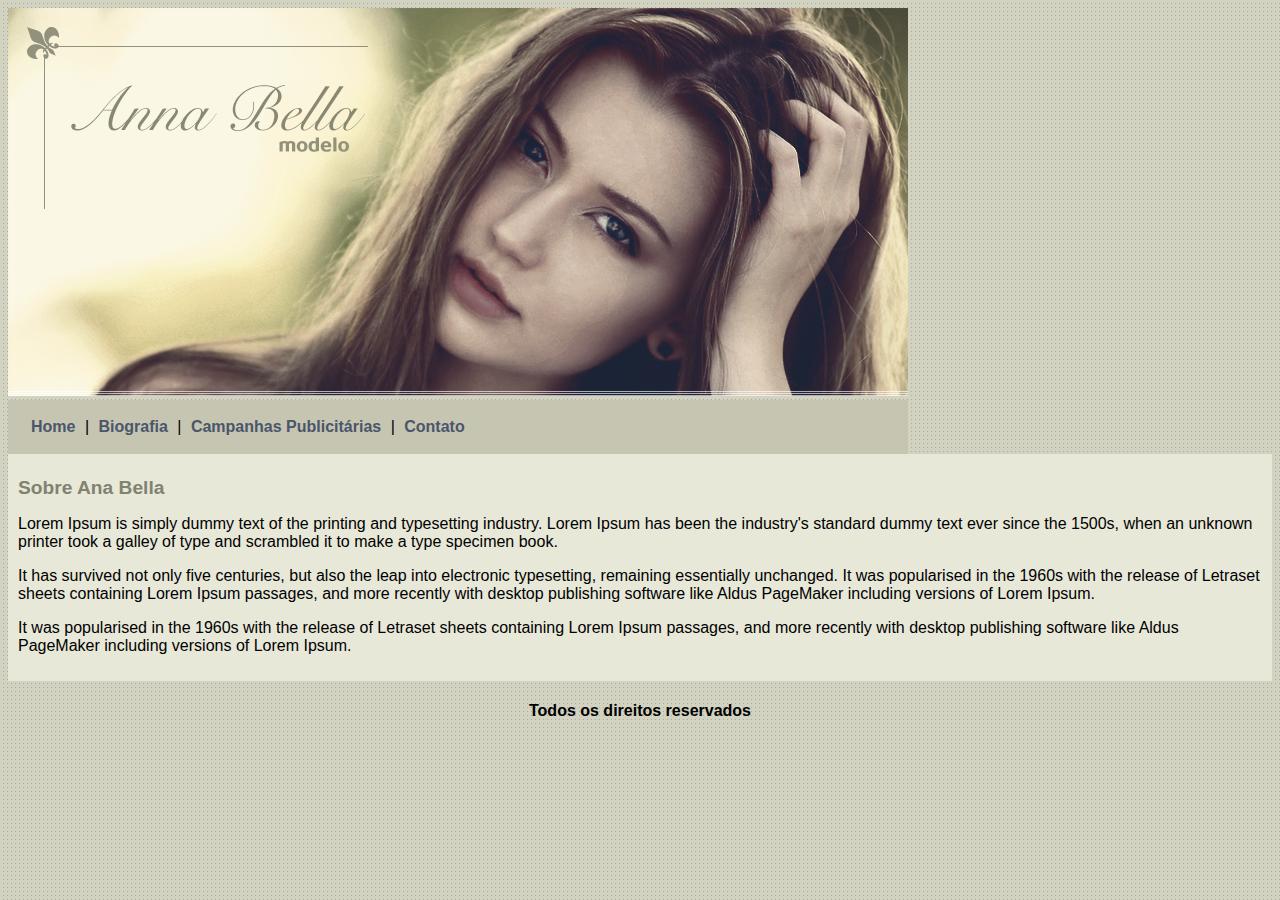
<file: index.html>
<!DOCTYPE html>
<html>
<head>
	<title> Ana Bella Oficial </title>
	<meta charset="utf-8">

	<link rel="stylesheet" type="text/css" href="estilo.css">

</head>

<body>
	
	<div id="principal">
		
		<img src="imagens/capa.png">

		<div id="menu">
			<a href="index.html">Home</a> |
			<a href="biografia.html">Biografia</a> |
			<a href="campanhas-publicitarias.html">Campanhas Publicitárias</a> |
			<a href="contato.html">Contato</a> 
		</div>

	</div>

	<div id="conteudo"><!-- início do conteudo-->
		<h1>
			Sobre Ana Bella
		</h1>

		<p>
			Lorem Ipsum is simply dummy text of the printing and typesetting industry. Lorem Ipsum has been the industry's standard dummy text ever since the 1500s, when an unknown printer took a galley of type and scrambled it to make a type specimen book.
		</p>

		<p>
			 It has survived not only five centuries, but also the leap into electronic typesetting, remaining essentially unchanged. It was popularised in the 1960s with the release of Letraset sheets containing Lorem Ipsum passages, and more recently with desktop publishing software like Aldus PageMaker including versions of Lorem Ipsum.
		</p>

		<p>
			It was popularised in the 1960s with the release of Letraset sheets containing Lorem Ipsum passages, and more recently with desktop publishing software like Aldus PageMaker including versions of Lorem Ipsum.
		</p>
		
	</div><!-- fim do conteudo-->

	<div id="rodape">
		<h4 class="centralizar">Todos os direitos reservados</h4>
		
	</div>
	

	</body>
</html>
</file>
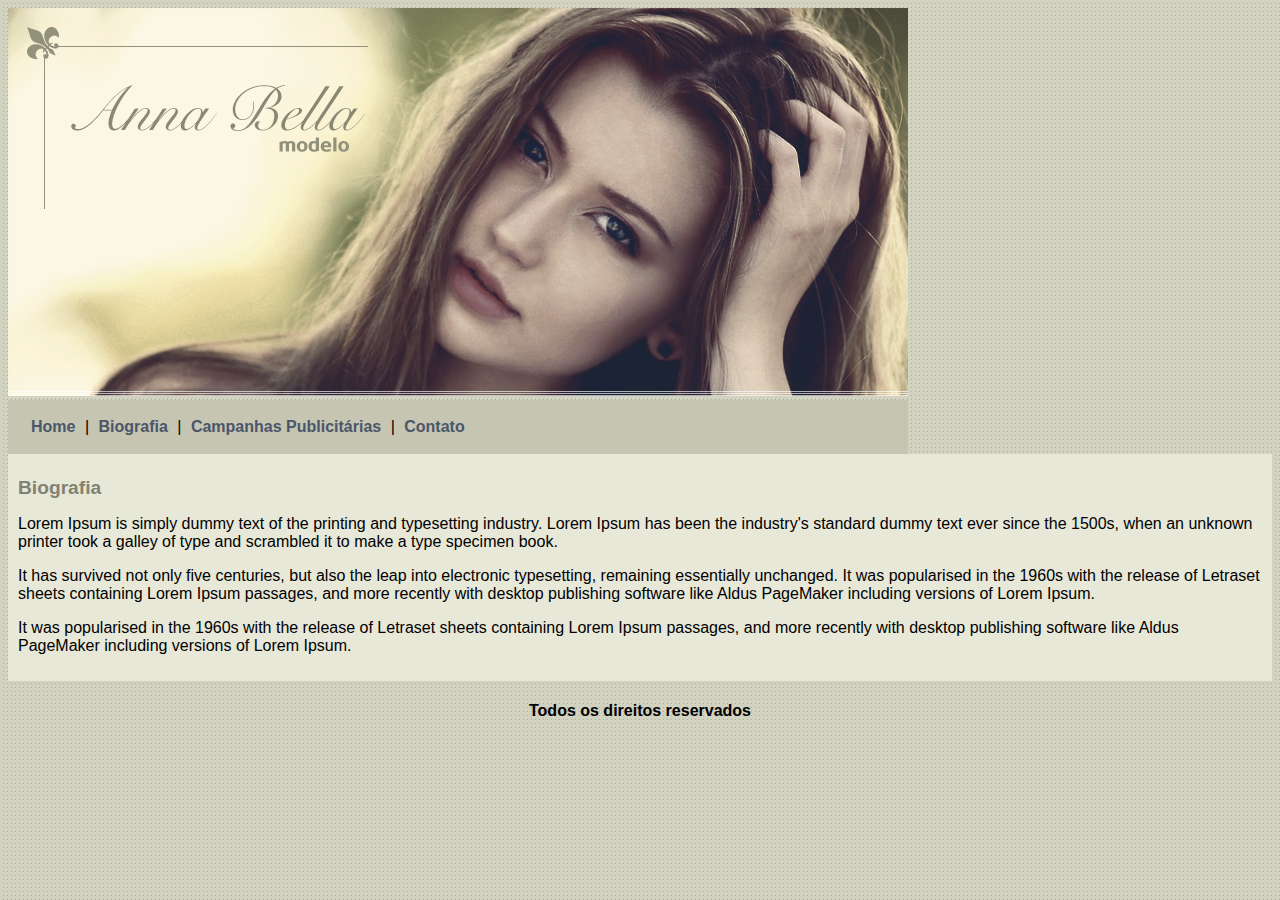
<file: biografia.html>
<!DOCTYPE html>
<html>
<head>
	<title> Ana Bella Biografia </title>
	<meta charset="utf-8">

	<link rel="stylesheet" type="text/css" href="estilo.css">

</head>

<body>
	
	<div id="principal">
		
		<img src="imagens/capa.png">

		<div id="menu">
			<a href="index.html">Home</a> |
			<a href="biografia.html">Biografia</a> |
			<a href="campanhas-publicitarias.html">Campanhas Publicitárias</a> |
			<a href="contato.html">Contato</a> 
		</div>

	</div>

	<div id="conteudo"><!-- início do conteudo-->
		<h1>
			Biografia
		</h1>

		<p>
			Lorem Ipsum is simply dummy text of the printing and typesetting industry. Lorem Ipsum has been the industry's standard dummy text ever since the 1500s, when an unknown printer took a galley of type and scrambled it to make a type specimen book.
		</p>

		<p>
			 It has survived not only five centuries, but also the leap into electronic typesetting, remaining essentially unchanged. It was popularised in the 1960s with the release of Letraset sheets containing Lorem Ipsum passages, and more recently with desktop publishing software like Aldus PageMaker including versions of Lorem Ipsum.
		</p>

		<p>
			It was popularised in the 1960s with the release of Letraset sheets containing Lorem Ipsum passages, and more recently with desktop publishing software like Aldus PageMaker including versions of Lorem Ipsum.
		</p>
		
	</div><!-- fim do conteudo-->

	<div id="rodape">
		<h4 class="centralizar">Todos os direitos reservados</h4>
		
	</div>
	

	</body>
</html>
</file>
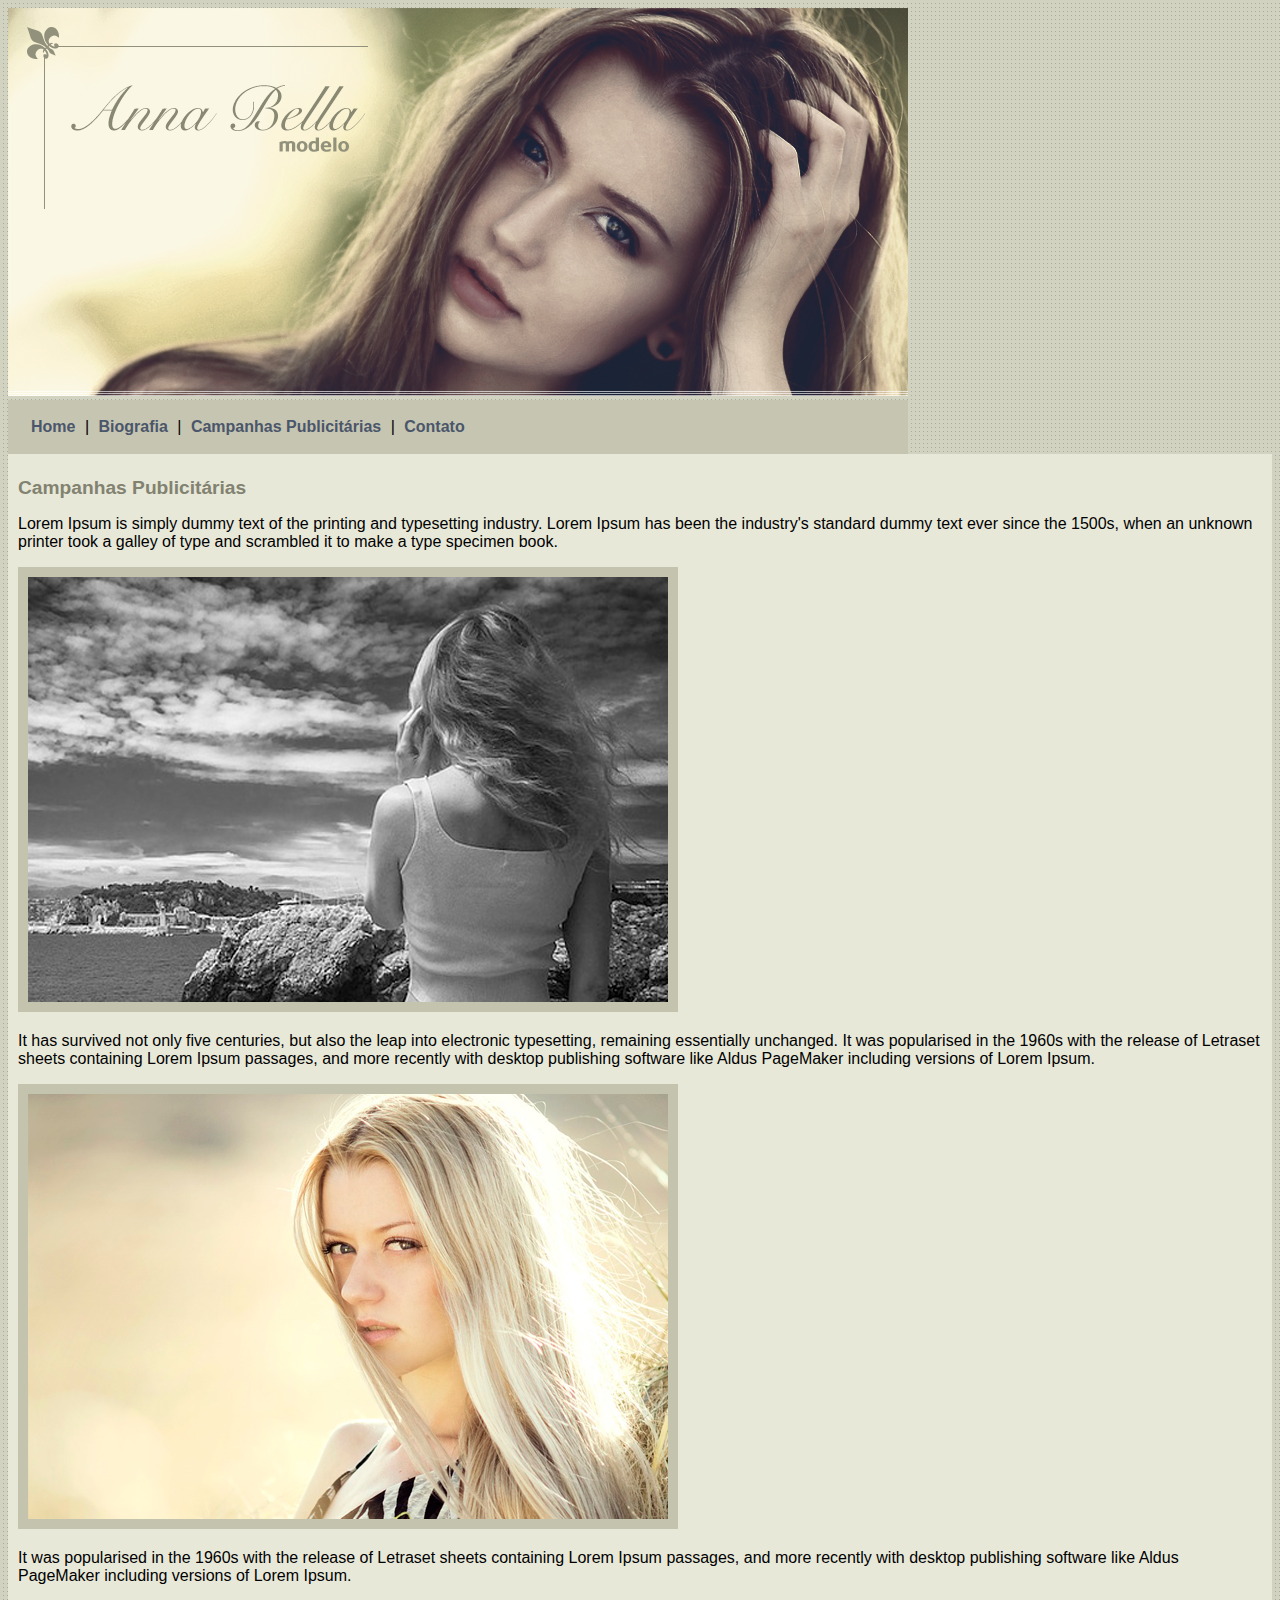
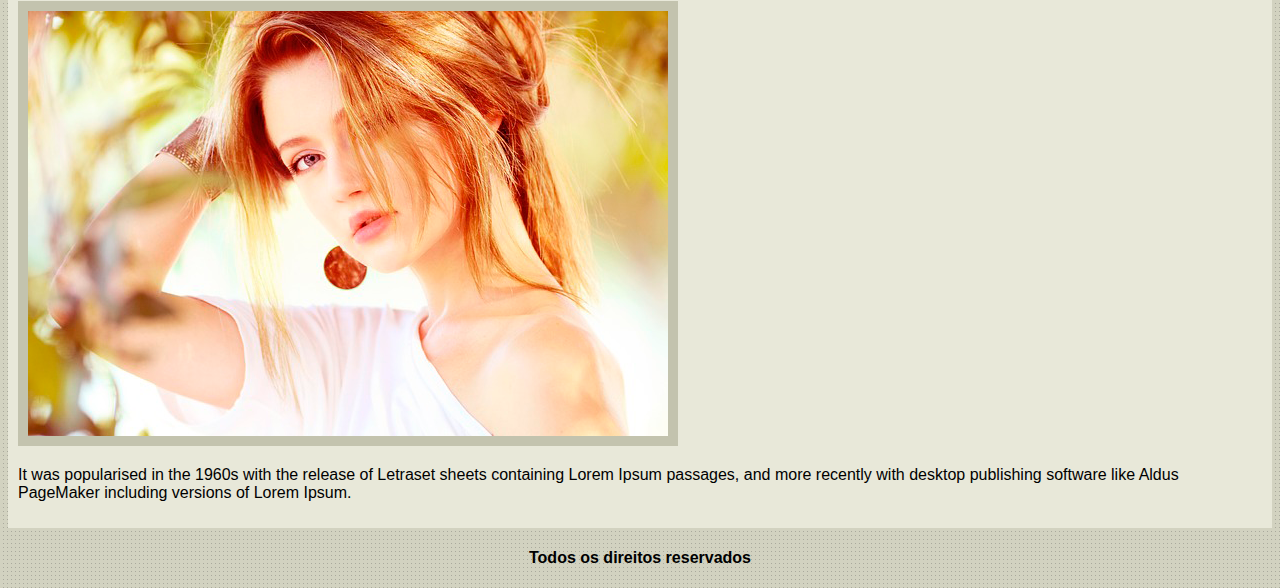
<file: campanhas-publicitarias.html>
<!DOCTYPE html>
<html>
<head>
	<title> Ana Bella - Campanhas Publicitárias </title>
	<meta charset="utf-8">

	<link rel="stylesheet" type="text/css" href="estilo.css">

</head>

<body>
	
	<div id="principal">
		
		<img src="imagens/capa.png">

		<div id="menu">
			<a href="index.html">Home</a> |
			<a href="biografia.html">Biografia</a> |
			<a href="campanhas-publicitarias.html">Campanhas Publicitárias</a> |
			<a href="contato.html">Contato</a> 
		</div>

	</div>

	<div id="conteudo"><!-- início do conteudo-->
		<h1>
			Campanhas Publicitárias
		</h1>

		<p>
			Lorem Ipsum is simply dummy text of the printing and typesetting industry. Lorem Ipsum has been the industry's standard dummy text ever since the 1500s, when an unknown printer took a galley of type and scrambled it to make a type specimen book.
		</p>

		<img src="imagens/foto1.png" class="img-campanha">

		<p>
			 It has survived not only five centuries, but also the leap into electronic typesetting, remaining essentially unchanged. It was popularised in the 1960s with the release of Letraset sheets containing Lorem Ipsum passages, and more recently with desktop publishing software like Aldus PageMaker including versions of Lorem Ipsum.
		</p>

		<img src="imagens/foto2.png" class="img-campanha">

		<p>
			It was popularised in the 1960s with the release of Letraset sheets containing Lorem Ipsum passages, and more recently with desktop publishing software like Aldus PageMaker including versions of Lorem Ipsum.
		</p>

		<img src="imagens/foto3.png" class="img-campanha">
		
		<p>
			It was popularised in the 1960s with the release of Letraset sheets containing Lorem Ipsum passages, and more recently with desktop publishing software like Aldus PageMaker including versions of Lorem Ipsum.
		</p>
		
	</div><!-- fim do conteudo-->

	<div id="rodape">
		<h4 class="centralizar">Todos os direitos reservados</h4>
		
	</div>
	

	</body>
</html>
</file>
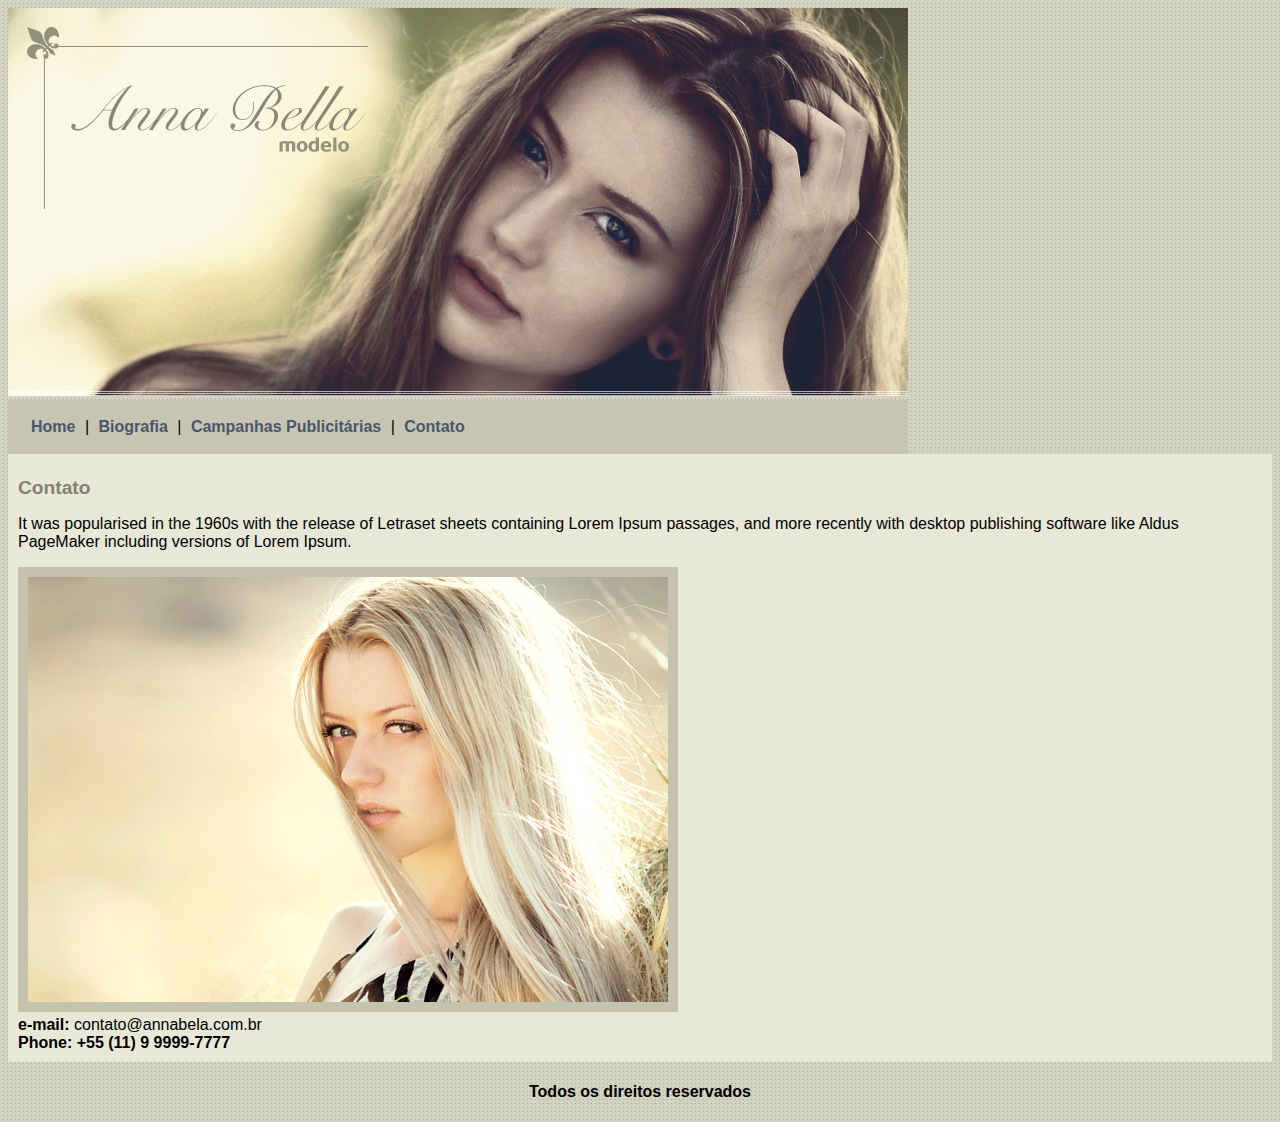
<file: contato.html>
<!DOCTYPE html>
<html>
<head>
	<title> Ana Bella - Contato</title>
	<meta charset="utf-8">

	<link rel="stylesheet" type="text/css" href="estilo.css">

</head>

<body>
	
	<div id="principal">
		
		<img src="imagens/capa.png">

		<div id="menu">
			<a href="index.html">Home</a> |
			<a href="biografia.html">Biografia</a> |
			<a href="campanhas-publicitarias.html">Campanhas Publicitárias</a> |
			<a href="contato.html">Contato</a> 
		</div>

	</div>

	<div id="conteudo"><!-- início do conteudo-->
		<h1>
			Contato
		</h1>

		<p>
			It was popularised in the 1960s with the release of Letraset sheets containing Lorem Ipsum passages, and more recently with desktop publishing software like Aldus PageMaker including versions of Lorem Ipsum.
		</p>

		
		<img src="imagens/foto2.png" class="img-campanha">

		<div>
			<strong>e-mail:</strong>
			contato@annabela.com.br<br>
			<strong>Phone: +55 (11) 9 9999-7777</strong>
		</div>
		

	</div><!-- fim do conteudo-->

	<div id="rodape">
		<h4 class="centralizar">Todos os direitos reservados</h4>
		
	</div>
	

	</body>
</html>
</file>
<file: estilo.css>
body{
	background: #d2d2c1 url('imagens/fundo.png') ;
	font: 16px Arial, Helvetica, sans-serif;
}
		
#principal {
	width: 900px;
}

#menu {
	background: #c5c5b2;
	padding: 18px;
}

#conteudo {
	background: #e8e8d9;
	padding: 10px;
}

a {
	color: #4b566a;
	text-decoration: none;
	font-weight: bold;
	padding: 5px;
}

.centralizar {
	text-align: center;
}

.img-campanha {
	border: 10px solid #c3c3ae;
}

h1 {
	color: #828271;
	font-size: 1.2em;
}
</file>
